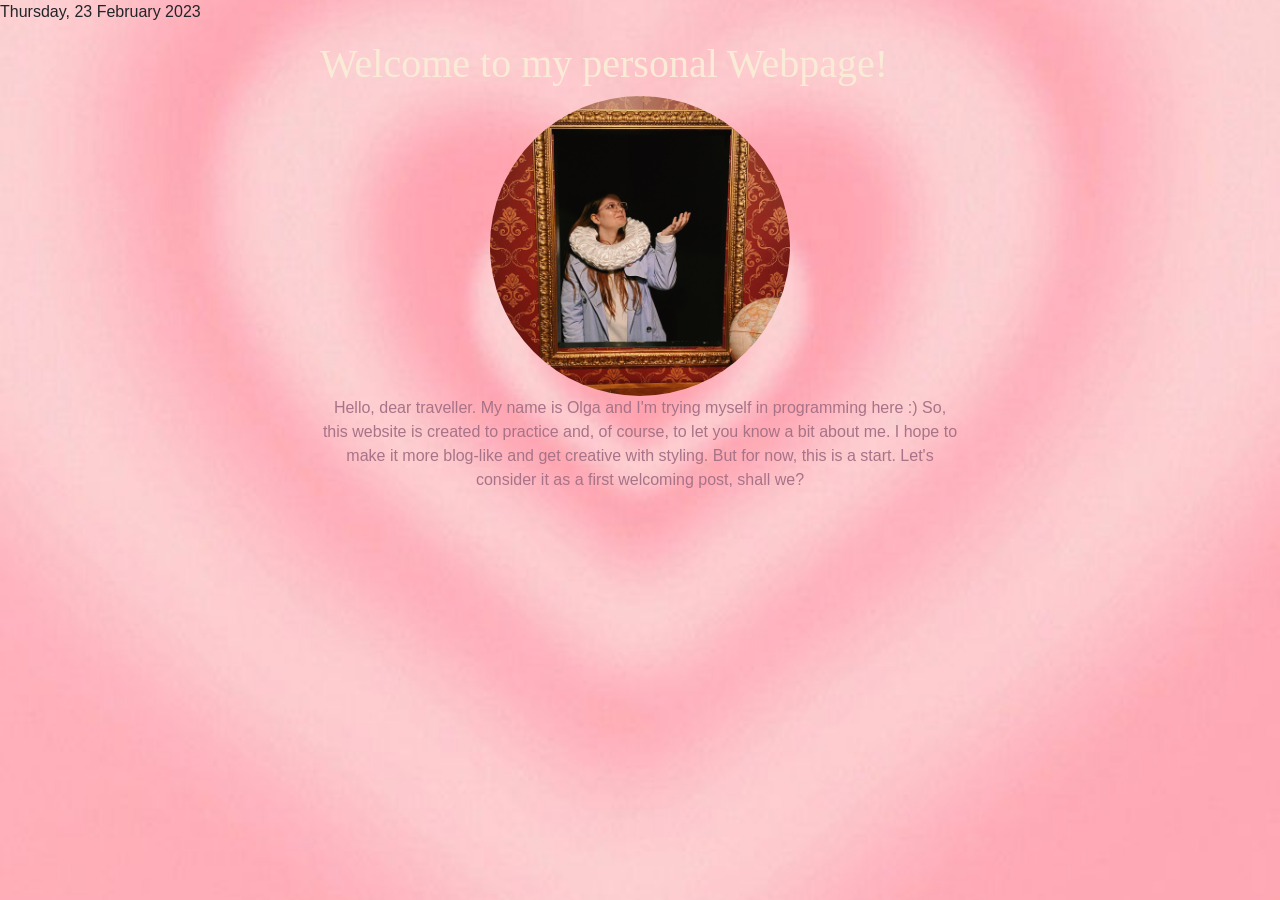
<file: MyWebsite.html>
<!DOCTYPE html>
<html lang="eng">
    <head>
        <meta name="viewport" content="width=device-width, initial-scale=1">
        <title>Olga's Website</title>
        <meta name="description" content="My first website">
        <meta name="author" content="Olga Khvorost">

        <meta property="og:title" content="My first website">
        <meta property="og:type" content="website">
        <meta property="og:url" content="https://pinkprogrammist.me">
         <!-- my link -->
        <meta property="og:description" content="A website of a programmer"> 
        <meta property="og:image" content="/desktop/Programming/myWebsite/firstPicture.jpg"> 
        <!-- preview image -->
        <meta property="og:locale" content="en_FI"> 
        <meta property="og:site_name" content="Olga's website"> 
        <!-- think of a name -->
        <time datetime="2023-02-23T15:14:00+02:00">Thursday, 23 February 2023</time>
        <link rel="stylesheet" href="styles.css">
        <link rel="stylesheet" href="https://stackpath.bootstrapcdn.com/bootstrap/4.3.1/css/bootstrap.min.css" integrity="sha384-ggOyR0iXCbMQv3Xipma34MD+dH/1fQ784/j6cY/iJTQUOhcWr7x9JvoRxT2MZw1T" crossorigin="anonymous">
     </head>
        <body>
            <header>
                <p></p>
            </header>
            <nav>

            </nav>
            <main>
                <h1>
Welcome to my personal Webpage!
                </h1>
                <img id="pic" src="firstPicture.jpg" alt="a photo of a pretty girl" width="300" height="300">
                <p>
                    Hello, dear traveller. My name is Olga and I'm trying myself in programming here :) 
                    So, this website is created to practice and, of course, to let you know a bit about me. 
                    I hope to make it more blog-like and get creative with styling. But for now, this is a start. 
                    Let's consider it as a first welcoming post, shall we?
                </p>
            </main>
            <footer>
                <p>

                </p>
            </footer>
        </body>
</html>
</file>
<file: styles.css>
body {
background-image: url("pinkBG.jpg"); 
background-repeat: no-repeat;
background-position: center;
background-size: cover;
}
h1 {
    margin-left: 25%;
    margin-right: 25%;
    color: antiquewhite;
    font-family: fantasy;
}
p {
    margin-left: 25%;
    margin-right: 25%;
    text-align: center;
   font-family: 'Gill Sans', 'Gill Sans MT', Calibri, 'Trebuchet MS', sans-serif;
   color: rgb(168, 115, 136);
}
#pic {
 border-radius: 100%;
 max-width: 100%;
 height: auto;
 display: block;
  margin-left: auto;
  margin-right: auto;
}
#button {
    display: inline-block;
  text-align: center;
  transition: all 0.5s;
  cursor: pointer;
  margin: 5px;
    height: 50px;
    width: 110px;
    background-color: plum;
    border-radius: 40%;
    border: 1px solid #fcbbe9;
    padding: 1px 10px;
    border-collapse: separate; 
    box-shadow: 0 6px 9px 0 rgba(0,0,0,0.4);
    color: rgb(240, 222, 222);
}
#button span {
  cursor: pointer;
  display: inline-block;
  position: relative;
  transition: 0.5s;
}

#button span:after {
  content: '\00bb';
  position: absolute;
  opacity: 0;
  top: 0;
  right: -20px;
  transition: 0.5s;
}

#button:hover span {
  padding-right: 25px;
}

#button:hover span:after {
  opacity: 1;
  right: 0;
}

video {
  margin-left: 39%;
  margin-right: 45%;
}
</file>
